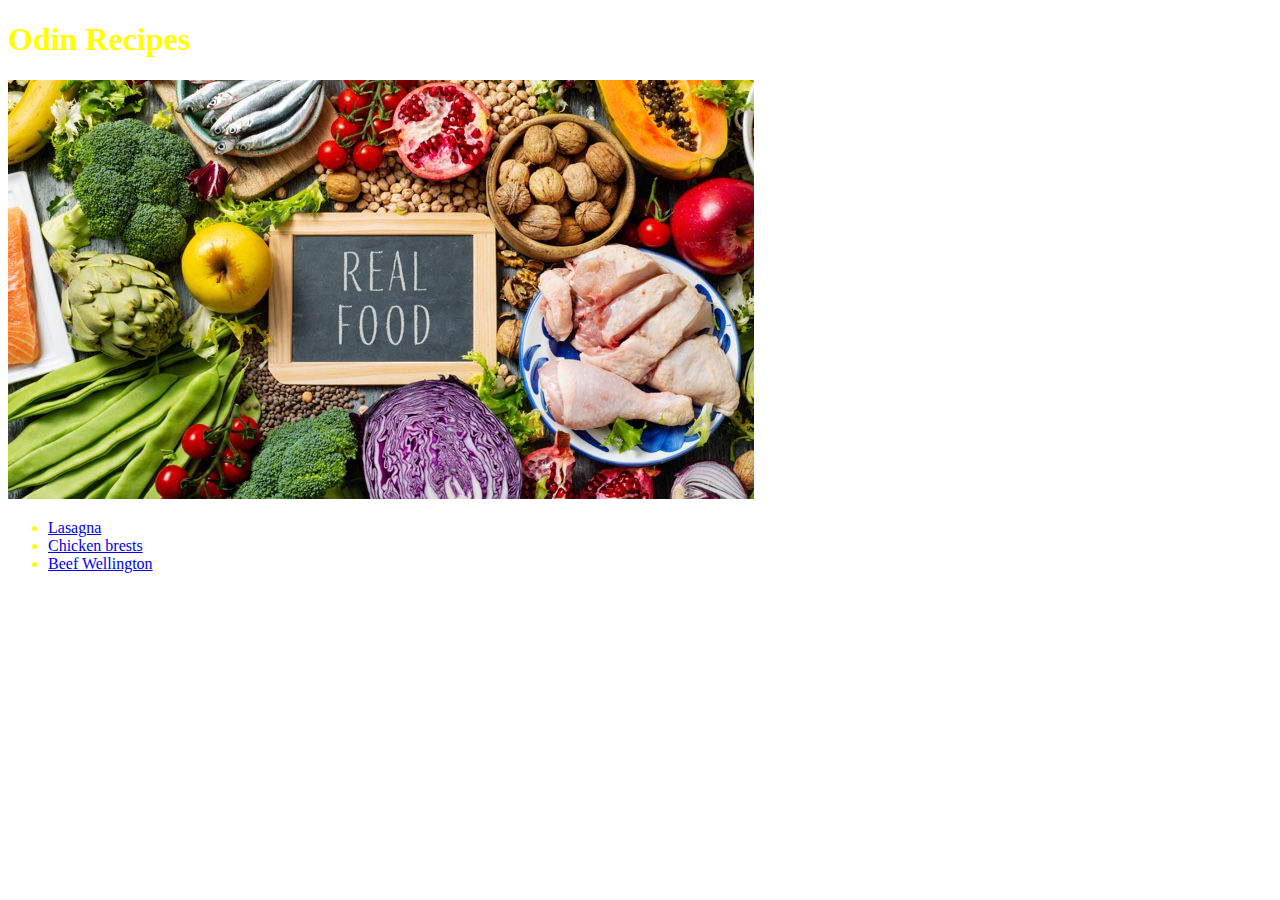
<file: index.html>
<!DOCTYPE html>
<html lang="en">
<head>
    <meta charset="UTF-8">
    <meta http-equiv="X-UA-Compatible" content="IE=edge">
    <meta name="viewport" content="width=device-width, initial-scale=1.0">
    <link rel="stylesheet" href="style.css">
    <title>Odin Recipes</title>
</head>
<body>

    <h1>Odin Recipes</h1>
    <img src="pictures/food.jpg">
    <ul>
        <li><a href="recipes/lasagna.html">Lasagna</a></li>
        <li><a href="recipes/chickenbrests.html">Chicken brests</a></li>
        <li><a href="recipes/beef.html">Beef Wellington</a></li>
    </ul>
    
    
</body>
</html>
</file>
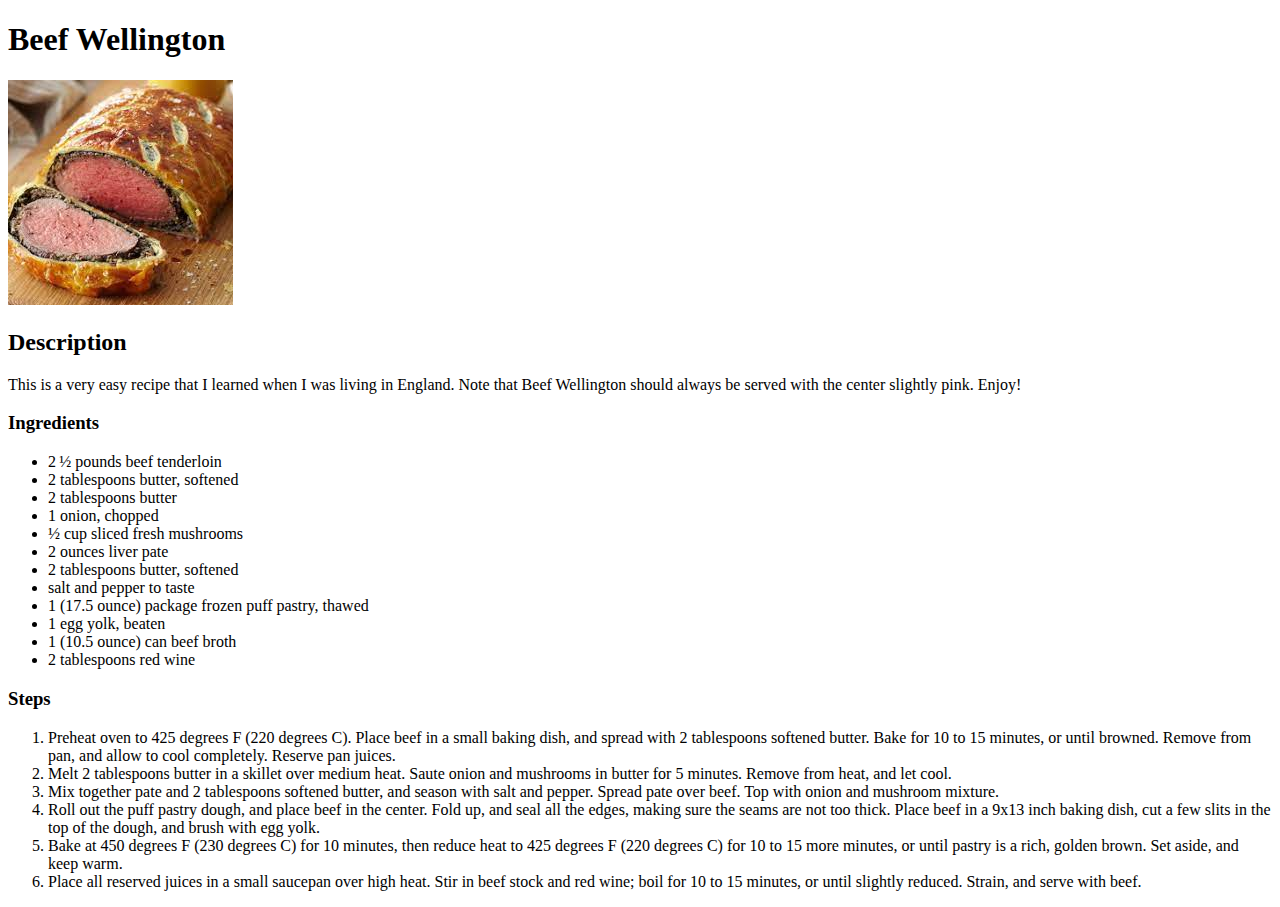
<file: recipes/beef.html>
<!DOCTYPE html>
<html lang="en">
<head>
    <meta charset="UTF-8">
    <meta http-equiv="X-UA-Compatible" content="IE=edge">
    <meta name="viewport" content="width=device-width, initial-scale=1.0">
    <title>Odin Recipes</title>
</head>
<body>
    <h1>Beef Wellington</h1>
    <img src="../pictures/beef.jpeg">
    <h2>Description</h2>
    <p>This is a very easy recipe that I learned when I was living in England. Note that Beef Wellington should always be served with the center slightly pink. Enjoy! </p>
    <h3>Ingredients</h3>
    <ul>
        <li>2 ½ pounds beef tenderloin </li>
        <li>2 tablespoons butter, softened</li>
        <li>2 tablespoons butter </li>
        <li>1 onion, chopped </li>
        <li>½ cup sliced fresh mushrooms </li>
        <li>2 ounces liver pate </li>
        <li>2 tablespoons butter, softened </li>
        <li>salt and pepper to taste </li>
        <li>1 (17.5 ounce) package frozen puff pastry, thawed </li>
        <li>1 egg yolk, beaten </li>
        <li>1 (10.5 ounce) can beef broth </li>
        <li>2 tablespoons red wine </li>
    </ul>
    <h3>Steps</h3>
    <ol>
        <li>Preheat oven to 425 degrees F (220 degrees C). Place beef in a small baking dish, and spread with 2 tablespoons softened butter. Bake for 10 to 15 minutes, or until browned. Remove from pan, and allow to cool completely. Reserve pan juices.</li>
        <li>Melt 2 tablespoons butter in a skillet over medium heat. Saute onion and mushrooms in butter for 5 minutes. Remove from heat, and let cool.</li>
        <li>Mix together pate and 2 tablespoons softened butter, and season with salt and pepper. Spread pate over beef. Top with onion and mushroom mixture.</li>
        <li>Roll out the puff pastry dough, and place beef in the center. Fold up, and seal all the edges, making sure the seams are not too thick. Place beef in a 9x13 inch baking dish, cut a few slits in the top of the dough, and brush with egg yolk.</li>
        <li>Bake at 450 degrees F (230 degrees C) for 10 minutes, then reduce heat to 425 degrees F (220 degrees C) for 10 to 15 more minutes, or until pastry is a rich, golden brown. Set aside, and keep warm.</li>
        <li>Place all reserved juices in a small saucepan over high heat. Stir in beef stock and red wine; boil for 10 to 15 minutes, or until slightly reduced. Strain, and serve with beef.</li>
    </ol>
</body>
</html>
</file>
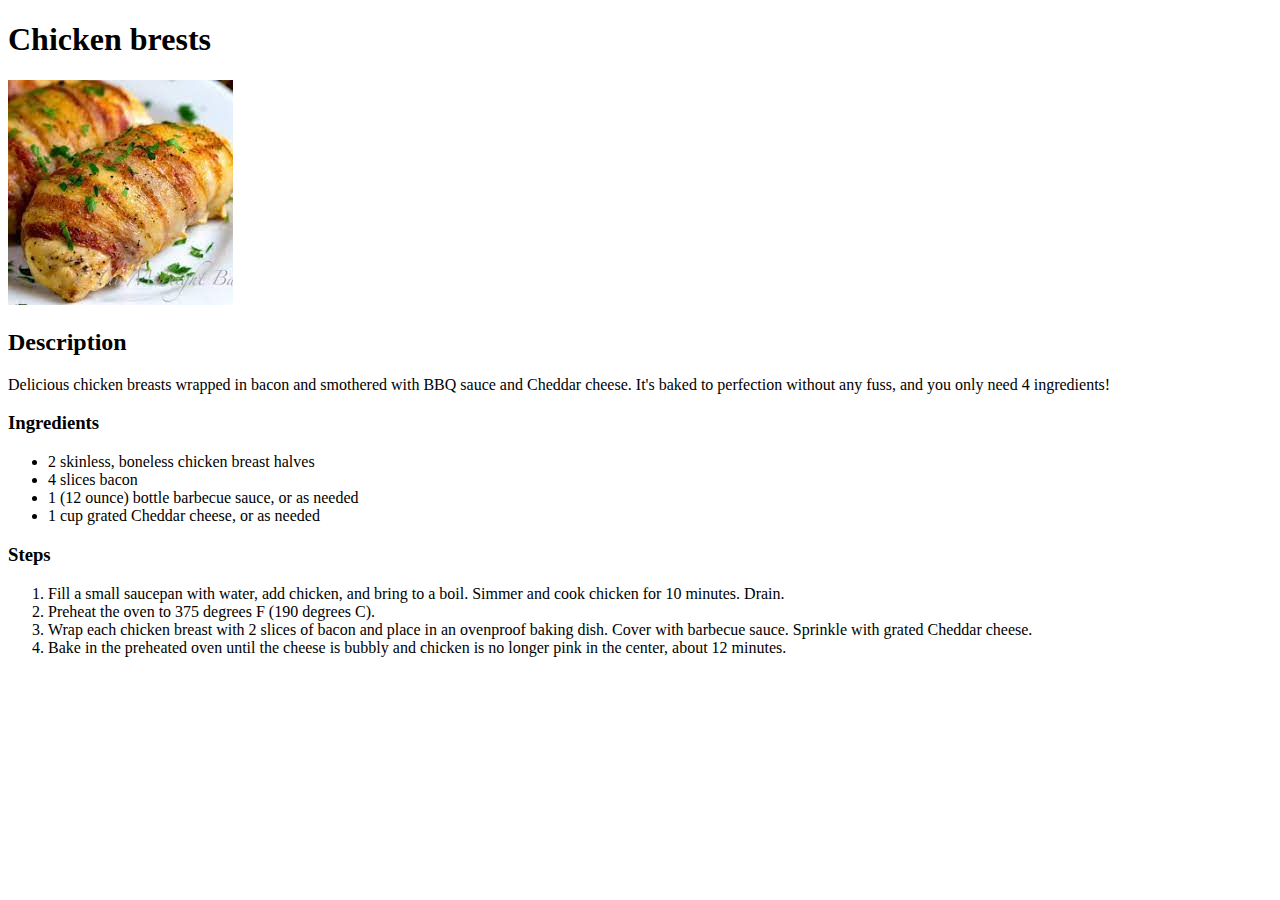
<file: recipes/chickenbrests.html>
<!DOCTYPE html>
<html lang="en">
<head>
    <meta charset="UTF-8">
    <meta http-equiv="X-UA-Compatible" content="IE=edge">
    <meta name="viewport" content="width=device-width, initial-scale=1.0">
    <title>Odin Recipes</title>
</head>
<body>
    <h1>Chicken brests</h1>
    <img src="../pictures/chickenbrests.jpeg">
    <h2>Description</h2>
    <p>Delicious chicken breasts wrapped in bacon and smothered with BBQ sauce and Cheddar cheese. It's baked to perfection without any fuss, and you only need 4 ingredients! </p>
    <h3>Ingredients</h3>
    <ul>
        <li>2 skinless, boneless chicken breast halves </li>
        <li>4 slices bacon </li>
        <li>1 (12 ounce) bottle barbecue sauce, or as needed </li>
        <li>1 cup grated Cheddar cheese, or as needed </li>
    </ul>
    <h3>Steps</h3>
    <ol>
        <li>Fill a small saucepan with water, add chicken, and bring to a boil. Simmer and cook chicken for 10 minutes. Drain.</li>
        <li>Preheat the oven to 375 degrees F (190 degrees C).</li>
        <li>Wrap each chicken breast with 2 slices of bacon and place in an ovenproof baking dish. Cover with barbecue sauce. Sprinkle with grated Cheddar cheese.</li>
        <li>Bake in the preheated oven until the cheese is bubbly and chicken is no longer pink in the center, about 12 minutes.</li>
    </ol>
</body>
</html>
</file>
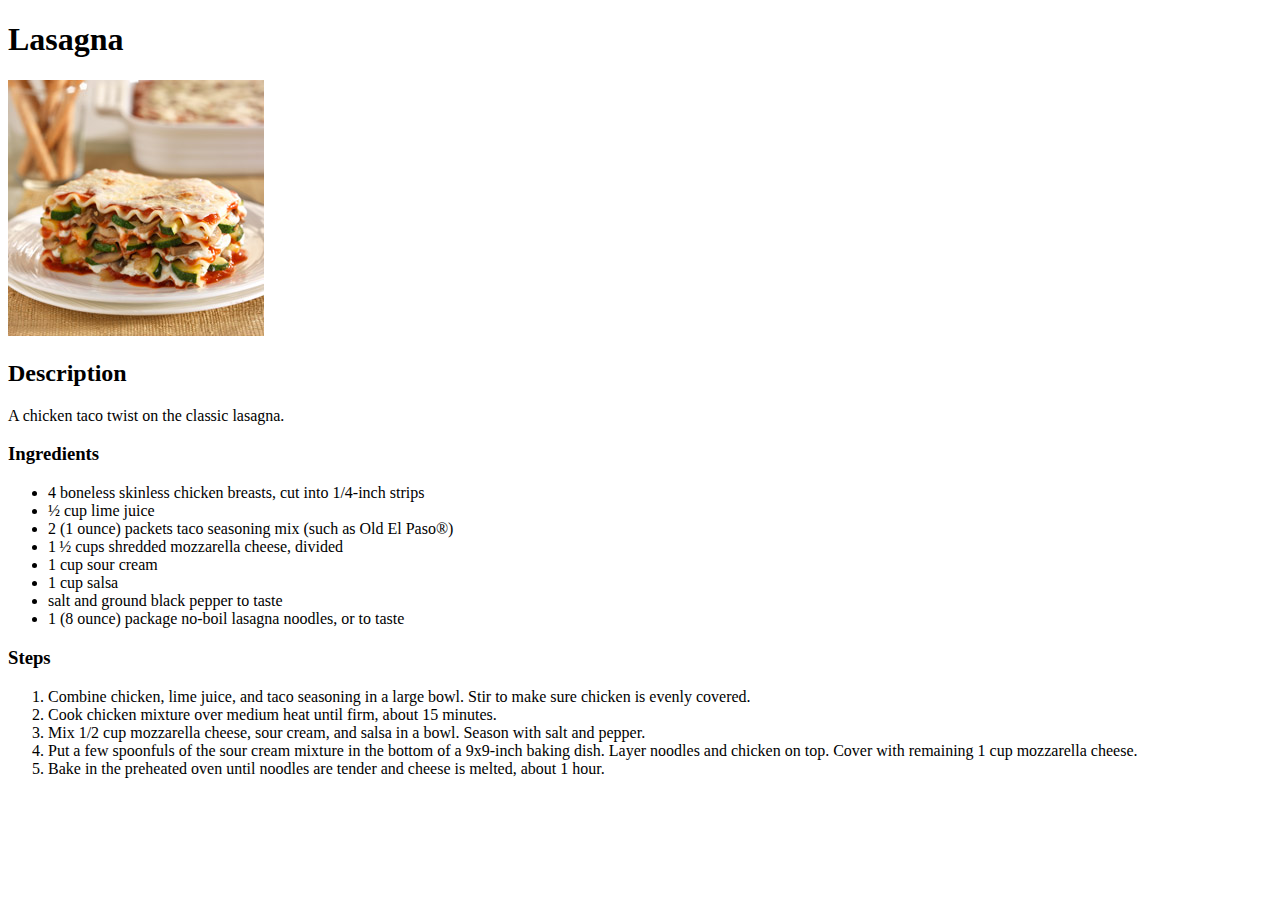
<file: recipes/lasagna.html>
<!DOCTYPE html>
<html lang="en">
<head>
    <meta charset="UTF-8">
    <meta http-equiv="X-UA-Compatible" content="IE=edge">
    <meta name="viewport" content="width=device-width, initial-scale=1.0">
    <title>Odin Recipes</title>
</head>
<body>
    <h1>Lasagna</h1>
    <img src="../pictures/lasagna.jpg">
    <h2>Description</h2>
    <p>A chicken taco twist on the classic lasagna. </p>
    <h3>Ingredients</h3>
    <ul>
        <li>4 boneless skinless chicken breasts, cut into 1/4-inch strips </li>
        <li>½ cup lime juice </li>
        <li>2 (1 ounce) packets taco seasoning mix (such as Old El Paso®) </li>
        <li>1 ½ cups shredded mozzarella cheese, divided </li>
        <li>1 cup sour cream</li>
        <li>1 cup salsa </li>
        <li>salt and ground black pepper to taste </li>
        <li>1 (8 ounce) package no-boil lasagna noodles, or to taste </li>
    </ul>
    <h3>Steps</h3>
    <ol>
        <li>Combine chicken, lime juice, and taco seasoning in a large bowl. Stir to make sure chicken is evenly covered.</li>
        <li>Cook chicken mixture over medium heat until firm, about 15 minutes.</li>
        <li>Mix 1/2 cup mozzarella cheese, sour cream, and salsa in a bowl. Season with salt and pepper.</li>
        <li>Put a few spoonfuls of the sour cream mixture in the bottom of a 9x9-inch baking dish. Layer noodles and chicken on top. Cover with remaining 1 cup mozzarella cheese.</li>
        <li>Bake in the preheated oven until noodles are tender and cheese is melted, about 1 hour.</li>
    </ol>
</body>
</html>
</file>
<file: style.css>
h1 {
    color:yellow;
}

ul {
    color: yellow;
}
</file>
